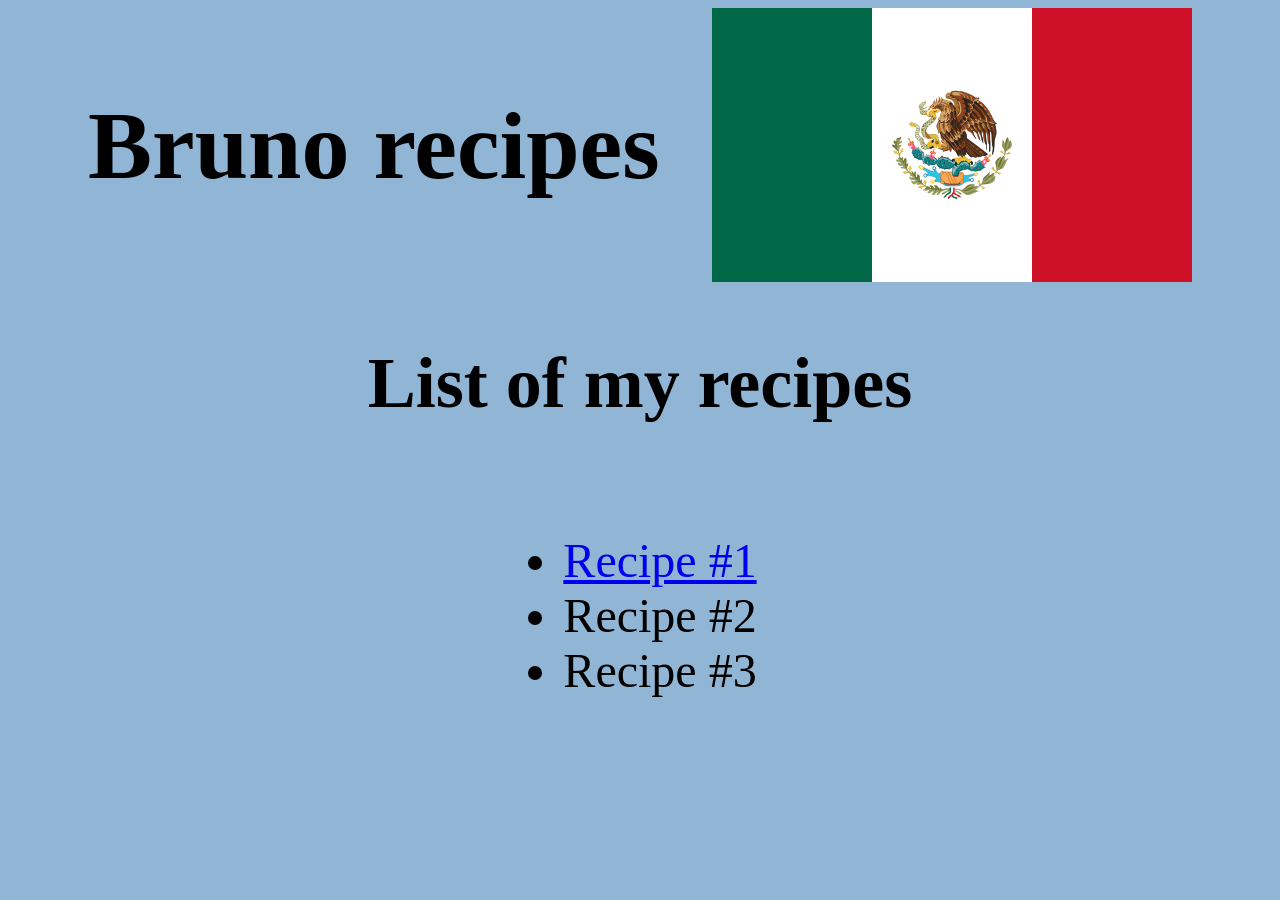
<file: index.html>
<!DOCTYPE html>
<html lang="en">
<head>
    <meta charset="UTF-8">
    <meta name="viewport" content="width=device-width, initial-scale=1.0">
    <title>Document</title>
    <link rel="stylesheet" href="styling.css">
</head>
<body>
    <div id="header">
        <h1>Bruno recipes</h1>
        <img src="./Flag_of_Mexico.svg" alt="flag of mexico">
    </div>

    <div id="recipes">
        <h2>List of my recipes</h2>
    
        <ul>
            <li><a href="./recipes/spageti.html">Recipe #1</a></li>
            <li>Recipe #2</li>
            <li>Recipe #3</li>
        </ul>
    </div>
    

    
</body>
</html>
</file>
<file: styling.css>
* {
    background-color: #6F8FAF;
    background-color: rgb(145, 181, 213);
}

#header {
    display: flex;
    justify-content: center;
    align-items: center;
    justify-content: space-between;
    margin-left: 5rem;
    margin-right: 5rem;
}

h1 {
    font-size: 6rem;
}

#recipes{
    display: flex;
    flex-direction: column;
    justify-content: center;
    align-items: center;
    font-size: 3rem;
}

img {
    width: 30rem;
    height: auto;
}
</file>
